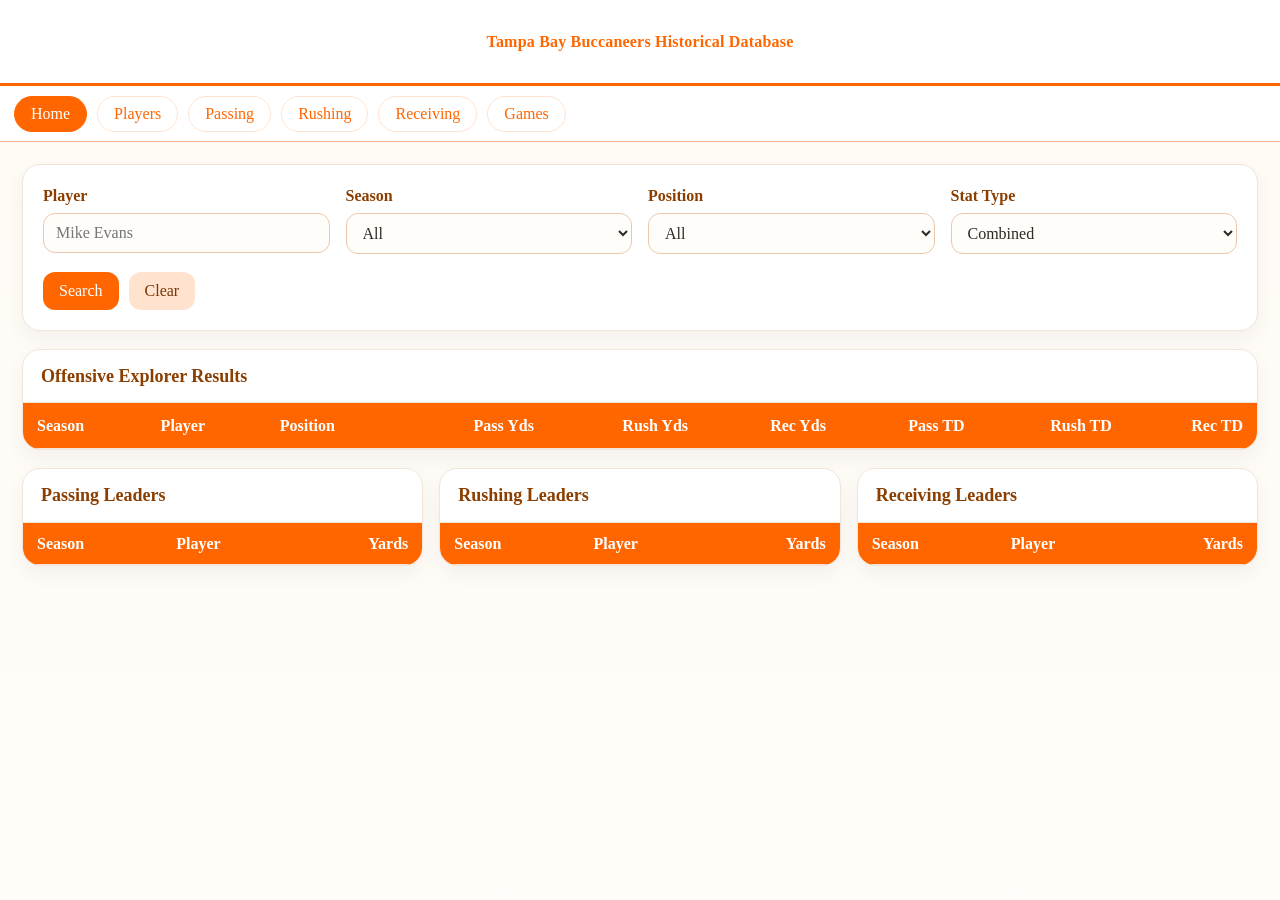
<file: index.html>
<!--
===============================================================
FILE: index.html
PROJECT: Buccaneers Historical Database UI

FILE STATUS
-----------
New foundational UI page

CREATED
-------
2026-03-14

ROWCOUNT
--------
187

PURPOSE
-------
Primary interface for exploring Tampa Bay Buccaneers
historical offensive statistics.

This page connects to:
styles.css
app.js

FUNCTIONAL SECTIONS
-------------------
1. Banner
2. Navigation
3. Search Panel
4. Results Grid
5. Passing Leaders
6. Rushing Leaders
7. Receiving Leaders

===============================================================
-->

<!DOCTYPE html>
<html lang="en">
<head>
  <meta charset="UTF-8">
  <meta name="viewport" content="width=device-width, initial-scale=1.0">
  <title>Tampa Bay Buccaneers Historical Database</title>
  <link rel="stylesheet" href="styles.css">
</head>
<body>

  <div class="app-shell">

    <header class="banner">
      <h1>Tampa Bay Buccaneers Historical Database</h1>
    </header>

    <nav class="nav">
      <button class="nav-btn active" data-page="home">Home</button>
      <button class="nav-btn" data-page="players">Players</button>
      <button class="nav-btn" data-page="passing">Passing</button>
      <button class="nav-btn" data-page="rushing">Rushing</button>
      <button class="nav-btn" data-page="receiving">Receiving</button>
      <button class="nav-btn" data-page="games">Games</button>
    </nav>

    <main class="workspace">

      <section id="home" class="page active">

        <div class="card search-card">
          <div class="search-grid">

            <div class="field">
              <label for="playerSearch">Player</label>
              <input id="playerSearch" type="text" placeholder="Mike Evans">
            </div>

            <div class="field">
              <label for="seasonFilter">Season</label>
              <select id="seasonFilter">
                <option value="All">All</option>
              </select>
            </div>

            <div class="field">
              <label for="positionFilter">Position</label>
              <select id="positionFilter">
                <option value="All">All</option>
                <option value="QB">QB</option>
                <option value="RB">RB</option>
                <option value="FB">FB</option>
                <option value="WR">WR</option>
                <option value="TE">TE</option>
              </select>
            </div>

            <div class="field">
              <label for="statTypeFilter">Stat Type</label>
              <select id="statTypeFilter">
                <option value="Combined">Combined</option>
                <option value="Passing">Passing</option>
                <option value="Rushing">Rushing</option>
                <option value="Receiving">Receiving</option>
              </select>
            </div>

          </div>

          <div class="actions">
            <button id="searchBtn" class="btn btn-primary">Search</button>
            <button id="clearBtn" class="btn btn-secondary">Clear</button>
          </div>
        </div>

        <div class="card">
          <h2 class="section-title">Offensive Explorer Results</h2>

          <div class="table-wrap">
            <table>
              <thead>
                <tr>
                  <th>Season</th>
                  <th>Player</th>
                  <th>Position</th>
                  <th class="num">Pass Yds</th>
                  <th class="num">Rush Yds</th>
                  <th class="num">Rec Yds</th>
                  <th class="num">Pass TD</th>
                  <th class="num">Rush TD</th>
                  <th class="num">Rec TD</th>
                </tr>
              </thead>
              <tbody id="resultsBody"></tbody>
            </table>
          </div>
        </div>

        <div class="leaders-grid">

          <div class="card">
            <h2 class="section-title">Passing Leaders</h2>
            <div class="table-wrap small-table">
              <table>
                <thead>
                  <tr>
                    <th>Season</th>
                    <th>Player</th>
                    <th class="num">Yards</th>
                  </tr>
                </thead>
                <tbody id="passingLeadersBody"></tbody>
              </table>
            </div>
          </div>

          <div class="card">
            <h2 class="section-title">Rushing Leaders</h2>
            <div class="table-wrap small-table">
              <table>
                <thead>
                  <tr>
                    <th>Season</th>
                    <th>Player</th>
                    <th class="num">Yards</th>
                  </tr>
                </thead>
                <tbody id="rushingLeadersBody"></tbody>
              </table>
            </div>
          </div>

          <div class="card">
            <h2 class="section-title">Receiving Leaders</h2>
            <div class="table-wrap small-table">
              <table>
                <thead>
                  <tr>
                    <th>Season</th>
                    <th>Player</th>
                    <th class="num">Yards</th>
                  </tr>
                </thead>
                <tbody id="receivingLeadersBody"></tbody>
              </table>
            </div>
          </div>

        </div>
      </section>

      <section id="players" class="page">
        <div class="card placeholder-card">
          <h2 class="section-title">Players</h2>
          <p>Player search screen comes next.</p>
        </div>
      </section>

      <section id="passing" class="page">
        <div class="card placeholder-card">
          <h2 class="section-title">Passing</h2>
          <p>Passing leaderboards and player drilldown come next.</p>
        </div>
      </section>

      <section id="rushing" class="page">
        <div class="card placeholder-card">
          <h2 class="section-title">Rushing</h2>
          <p>Rushing leaderboards and player drilldown come next.</p>
        </div>
      </section>

      <section id="receiving" class="page">
        <div class="card placeholder-card">
          <h2 class="section-title">Receiving</h2>
          <p>Receiving leaderboards and player drilldown come next.</p>
        </div>
      </section>

      <section id="games" class="page">
        <div class="card placeholder-card">
          <h2 class="section-title">Games</h2>
          <p>Game search and opponent filters come next.</p>
        </div>
      </section>

    </main>
  </div>

  <script src="app.js"></script>
</body>
</html>
</file>
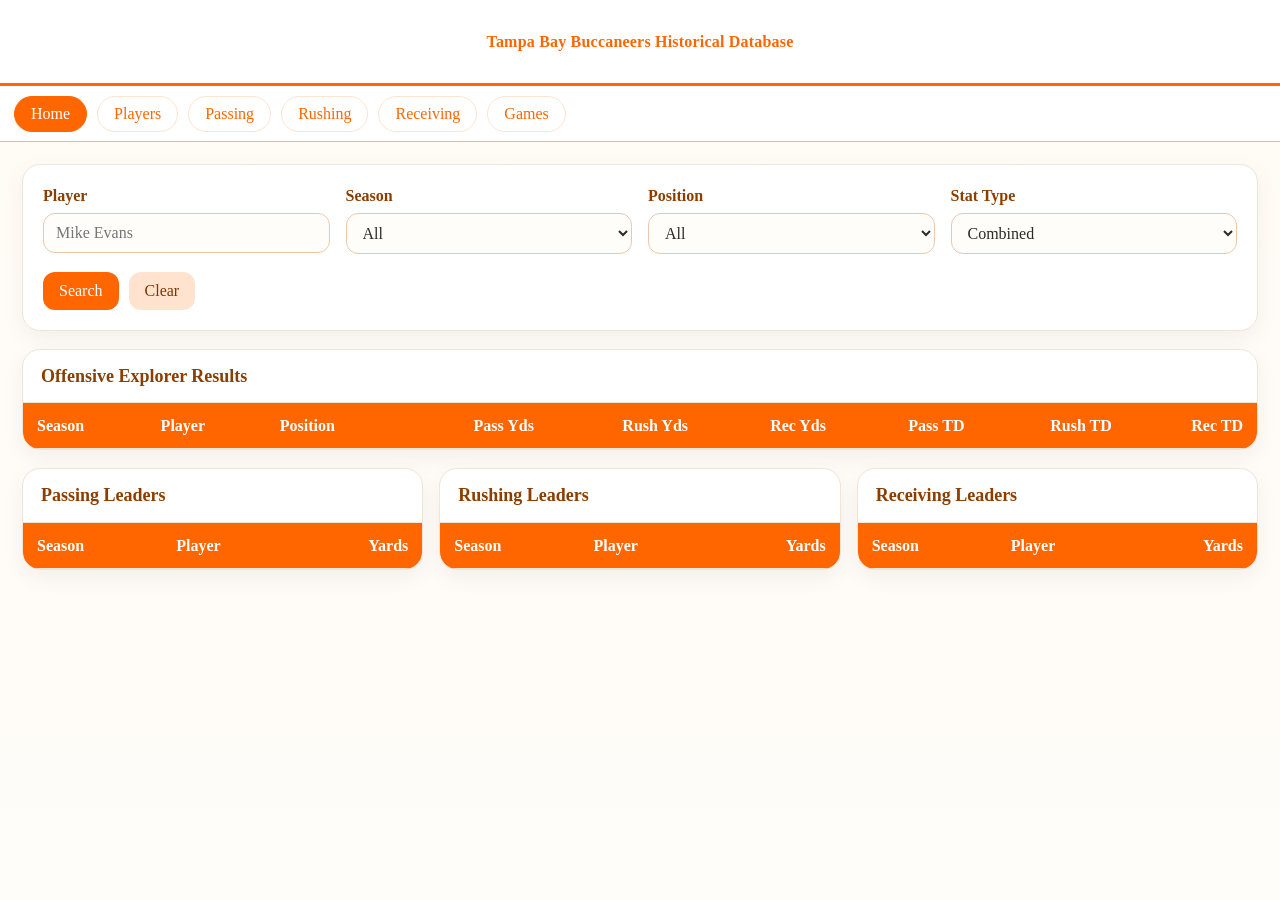
<file: site/index.html>
<!--
===============================================================
FILE: index.html
PROJECT: Buccaneers Historical Database UI

FILE STATUS
-----------
New foundational UI page

CREATED
-------
2026-03-14

ROWCOUNT
--------
191

PURPOSE
-------
Primary interface for exploring Tampa Bay Buccaneers
historical offensive statistics.

This page connects to:

styles.css  → visual layout
app.js      → UI behavior and data rendering

FUNCTIONAL SECTIONS
-------------------
1. Banner
2. Navigation Tabs
3. Offensive Explorer Search Panel
4. Offensive Results Grid
5. Passing Leaders
6. Rushing Leaders
7. Receiving Leaders

NOTES
-----
IDs in this page are required by app.js.

Future pages will include:
• Defensive Explorer
• Game Explorer
• Player Detail Pages
===============================================================
-->

<!DOCTYPE html>
<html lang="en">

<head>

<meta charset="UTF-8">
<meta name="viewport" content="width=device-width, initial-scale=1.0">

<title>Tampa Bay Buccaneers Historical Database</title>

<link rel="stylesheet" href="styles.css">

</head>

<body>

<div class="app-shell">

<header class="banner">
<h1>Tampa Bay Buccaneers Historical Database</h1>
</header>

<nav class="nav">

<button class="nav-btn active" data-page="home">Home</button>
<button class="nav-btn" data-page="players">Players</button>
<button class="nav-btn" data-page="passing">Passing</button>
<button class="nav-btn" data-page="rushing">Rushing</button>
<button class="nav-btn" data-page="receiving">Receiving</button>
<button class="nav-btn" data-page="games">Games</button>

</nav>

<main class="workspace">

<section id="home" class="page active">

<div class="card search-card">

<div class="search-grid">

<div class="field">
<label>Player</label>
<input id="playerSearch" type="text" placeholder="Mike Evans">
</div>

<div class="field">
<label>Season</label>
<select id="seasonFilter">
<option value="All">All</option>
</select>
</div>

<div class="field">
<label>Position</label>
<select id="positionFilter">
<option value="All">All</option>
<option value="QB">QB</option>
<option value="RB">RB</option>
<option value="WR">WR</option>
<option value="TE">TE</option>
</select>
</div>

<div class="field">
<label>Stat Type</label>
<select id="statTypeFilter">
<option value="Combined">Combined</option>
<option value="Passing">Passing</option>
<option value="Rushing">Rushing</option>
<option value="Receiving">Receiving</option>
</select>
</div>

</div>

<div class="actions">

<button id="searchBtn" class="btn btn-primary">Search</button>
<button id="clearBtn" class="btn btn-secondary">Clear</button>

</div>

</div>

<div class="card">

<h2 class="section-title">Offensive Explorer Results</h2>

<div class="table-wrap">

<table>

<thead>

<tr>

<th>Season</th>
<th>Player</th>
<th>Position</th>

<th class="num">Pass Yds</th>
<th class="num">Rush Yds</th>
<th class="num">Rec Yds</th>

<th class="num">Pass TD</th>
<th class="num">Rush TD</th>
<th class="num">Rec TD</th>

</tr>

</thead>

<tbody id="resultsBody">
</tbody>

</table>

</div>

</div>

<div class="leaders-grid">

<div class="card">

<h2 class="section-title">Passing Leaders</h2>

<table>

<thead>
<tr>
<th>Season</th>
<th>Player</th>
<th class="num">Yards</th>
</tr>
</thead>

<tbody id="passingLeadersBody"></tbody>

</table>

</div>

<div class="card">

<h2 class="section-title">Rushing Leaders</h2>

<table>

<thead>
<tr>
<th>Season</th>
<th>Player</th>
<th class="num">Yards</th>
</tr>
</thead>

<tbody id="rushingLeadersBody"></tbody>

</table>

</div>

<div class="card">

<h2 class="section-title">Receiving Leaders</h2>

<table>

<thead>
<tr>
<th>Season</th>
<th>Player</th>
<th class="num">Yards</th>
</tr>
</thead>

<tbody id="receivingLeadersBody"></tbody>

</table>

</div>

</div>

</section>

</main>

</div>

<script src="app.js"></script>

</body>
</html>
</file>
<file: styles.css>
/*
===============================================================
FILE: styles.css
PROJECT: Buccaneers Historical Database UI

FILE STATUS
-----------
New file – no previous version exists

CREATED
-------
2026-03-13

CURRENT ROWCOUNT
----------------
224

PURPOSE
-------
Primary stylesheet for the Buccaneers Historical Database web UI.

Design goals:
• Clean layout
• Times New Roman throughout
• Font size baseline 16px
• Centered banner on every page
• Creamsicle orange accents
• No dark backgrounds
• Strong table readability for historian/stat views

FUNCTIONAL SECTIONS
-------------------
1. Root Theme Variables
2. Global Resets / Base Page Styling
3. Application Shell
4. Banner
5. Navigation
6. Workspace / Cards
7. Search Panel
8. Buttons
9. Tables / Grid Styling
10. Placeholder Sections
11. Responsive Rules

FUTURE DEVELOPMENT
------------------
• Add active tab state based on route/page state
• Add loading spinner styling
• Add modal / detail panel styling
• Add sortable grid header styles
• Add print-friendly report styling

NOTES
-----
This file assumes index.html already contains:
• a banner section
• a nav section
• page sections
• a results table with tbody id="resultsBody"

===============================================================
*/

:root {
  --cream-bg: #fffaf4;
  --page-bg: #fffdf9;
  --white: #ffffff;

  --cream-orange: #ff6600;
  --cream-orange-soft: #ffe3cf;
  --cream-orange-light: #fff1e6;
  --cream-orange-line: #f2b58d;

  --text-main: #2d2a26;
  --text-soft: #6f6256;
  --text-accent: #8a3e00;

  --border-light: #f1e4d8;
  --row-line: #f5e9de;

  --shadow-soft: 0 8px 22px rgba(0, 0, 0, 0.05);

  --radius-lg: 18px;
  --radius-md: 12px;
  --radius-pill: 999px;
}

/*===============================================================
  1. GLOBAL RESET / BASE
===============================================================*/

*,
*::before,
*::after {
  box-sizing: border-box;
}

html,
body {
  margin: 0;
  padding: 0;
}

body {
  background: linear-gradient(180deg, var(--cream-bg) 0%, var(--page-bg) 100%);
  color: var(--text-main);
  font-family: "Times New Roman", Times, serif;
  font-size: 16px;
  line-height: 1.35;
}

/*===============================================================
  2. APP SHELL
===============================================================*/

.app-shell {
  min-height: 100vh;
  display: grid;
  grid-template-rows: 86px 56px 1fr;
}

/*===============================================================
  3. BANNER
===============================================================*/

.banner {
  display: flex;
  align-items: center;
  justify-content: center;
  background: var(--white);
  border-bottom: 3px solid var(--cream-orange);
  text-align: center;
  padding: 0 24px;
}

.banner h1 {
  margin: 0;
  color: var(--cream-orange);
  font-family: "Times New Roman", Times, serif;
  font-size: 16px;
  font-weight: 700;
  letter-spacing: 0.2px;
}

/*===============================================================
  4. NAVIGATION
===============================================================*/

.nav {
  display: flex;
  align-items: center;
  gap: 10px;
  padding: 8px 14px;
  background: var(--white);
  border-bottom: 1px solid var(--cream-orange-line);
  overflow-x: auto;
}

.nav button,
.nav-btn {
  appearance: none;
  border: 1px solid var(--cream-orange-soft);
  border-radius: var(--radius-pill);
  background: var(--white);
  color: var(--cream-orange);
  padding: 8px 16px;
  font-family: "Times New Roman", Times, serif;
  font-size: 16px;
  cursor: pointer;
  white-space: nowrap;
  transition: background-color 0.18s ease, color 0.18s ease, border-color 0.18s ease;
}

.nav button:hover,
.nav-btn:hover,
.nav button.active,
.nav-btn.active {
  background: var(--cream-orange);
  color: var(--white);
  border-color: var(--cream-orange);
}

/*===============================================================
  5. WORKSPACE / PAGE STRUCTURE
===============================================================*/

.workspace {
  width: 100%;
  max-width: 1450px;
  margin: 0 auto;
  padding: 22px;
}

.page {
  display: none;
}

.page.active {
  display: block;
}

/*===============================================================
  6. CARD SHELL
===============================================================*/

.card {
  background: var(--white);
  border: 1px solid var(--border-light);
  border-radius: var(--radius-lg);
  box-shadow: var(--shadow-soft);
  overflow: hidden;
}

.section-title {
  margin: 0;
  padding: 14px 18px;
  font-size: 18px;
  font-weight: 700;
  color: var(--text-accent);
  border-bottom: 1px solid var(--border-light);
}

/*===============================================================
  7. SEARCH PANEL
===============================================================*/

.search-card {
  padding: 20px;
  margin-bottom: 18px;
}

.search-grid {
  display: grid;
  grid-template-columns: repeat(4, minmax(180px, 1fr));
  gap: 16px;
}

.field {
  display: flex;
  flex-direction: column;
  gap: 6px;
}

.field label {
  color: var(--text-accent);
  font-weight: 700;
}

.field input,
.field select {
  width: 100%;
  border: 1px solid #ebc7ab;
  border-radius: var(--radius-md);
  padding: 10px 12px;
  background: #fffdfa;
  color: var(--text-main);
  font-family: "Times New Roman", Times, serif;
  font-size: 16px;
  outline: none;
}

.field input:focus,
.field select:focus {
  border-color: var(--cream-orange);
  box-shadow: 0 0 0 3px rgba(255, 102, 0, 0.12);
}

/*===============================================================
  8. BUTTONS
===============================================================*/

.actions {
  display: flex;
  gap: 10px;
  margin-top: 18px;
}

.btn,
button.btn {
  border: none;
  border-radius: var(--radius-md);
  padding: 10px 16px;
  font-family: "Times New Roman", Times, serif;
  font-size: 16px;
  cursor: pointer;
}

.btn-primary {
  background: var(--cream-orange);
  color: var(--white);
}

.btn-primary:hover {
  filter: brightness(0.95);
}

.btn-secondary {
  background: var(--cream-orange-soft);
  color: #7b3600;
}

.btn-secondary:hover {
  background: #ffd5b8;
}

/*===============================================================
  9. TABLES / RESULT GRIDS
===============================================================*/

.table-wrap {
  overflow: auto;
}

table {
  width: 100%;
  border-collapse: collapse;
  background: var(--white);
}

th,
td {
  padding: 12px 14px;
  border-bottom: 1px solid var(--row-line);
  text-align: left;
  vertical-align: middle;
}

th {
  background: var(--cream-orange);
  color: var(--white);
  font-weight: 700;
}

td.num,
th.num {
  text-align: right;
  font-variant-numeric: tabular-nums;
}

tbody tr:hover {
  background: var(--cream-orange-light);
}

/*===============================================================
  10. LEADERS PANELS
===============================================================*/

.leaders-grid {
  margin-top: 18px;
  display: grid;
  grid-template-columns: repeat(3, 1fr);
  gap: 16px;
}

.small-table th,
.small-table td {
  padding-top: 10px;
  padding-bottom: 10px;
}

/*===============================================================
  11. PLACEHOLDER CONTENT
===============================================================*/

.placeholder-card {
  padding-bottom: 20px;
}

.placeholder-card p {
  margin: 16px 18px 0;
  color: var(--text-soft);
}

/*===============================================================
  12. UTILITY CLASSES
===============================================================*/

.num {
  text-align: right;
  font-variant-numeric: tabular-nums;
}

.center {
  text-align: center;
}

.muted {
  color: var(--text-soft);
}

/*===============================================================
  13. RESPONSIVE RULES
===============================================================*/

@media (max-width: 1050px) {
  .search-grid {
    grid-template-columns: repeat(2, minmax(180px, 1fr));
  }

  .leaders-grid {
    grid-template-columns: 1fr;
  }
}

@media (max-width: 640px) {
  .workspace {
    padding: 14px;
  }

  .search-grid {
    grid-template-columns: 1fr;
  }

  .nav {
    gap: 8px;
    padding-left: 10px;
    padding-right: 10px;
  }

  .nav button,
  .nav-btn {
    padding: 8px 12px;
  }
}
</file>
<file: site/styles.css>
/*
===============================================================
FILE: styles.css
PROJECT: Buccaneers Historical Database UI

FILE STATUS
-----------
New file – no previous version exists

CREATED
-------
2026-03-13

CURRENT ROWCOUNT
----------------
224

PURPOSE
-------
Primary stylesheet for the Buccaneers Historical Database web UI.

Design goals:
• Clean layout
• Times New Roman throughout
• Font size baseline 16px
• Centered banner on every page
• Creamsicle orange accents
• No dark backgrounds
• Strong table readability for historian/stat views

FUNCTIONAL SECTIONS
-------------------
1. Root Theme Variables
2. Global Resets / Base Page Styling
3. Application Shell
4. Banner
5. Navigation
6. Workspace / Cards
7. Search Panel
8. Buttons
9. Tables / Grid Styling
10. Placeholder Sections
11. Responsive Rules

FUTURE DEVELOPMENT
------------------
• Add active tab state based on route/page state
• Add loading spinner styling
• Add modal / detail panel styling
• Add sortable grid header styles
• Add print-friendly report styling

NOTES
-----
This file assumes index.html already contains:
• a banner section
• a nav section
• page sections
• a results table with tbody id="resultsBody"

===============================================================
*/

:root {
  --cream-bg: #fffaf4;
  --page-bg: #fffdf9;
  --white: #ffffff;

  --cream-orange: #ff6600;
  --cream-orange-soft: #ffe3cf;
  --cream-orange-light: #fff1e6;
  --cream-orange-line: #f2b58d;

  --text-main: #2d2a26;
  --text-soft: #6f6256;
  --text-accent: #8a3e00;

  --border-light: #f1e4d8;
  --row-line: #f5e9de;

  --shadow-soft: 0 8px 22px rgba(0, 0, 0, 0.05);

  --radius-lg: 18px;
  --radius-md: 12px;
  --radius-pill: 999px;
}

/*===============================================================
  1. GLOBAL RESET / BASE
===============================================================*/

*,
*::before,
*::after {
  box-sizing: border-box;
}

html,
body {
  margin: 0;
  padding: 0;
}

body {
  background: linear-gradient(180deg, var(--cream-bg) 0%, var(--page-bg) 100%);
  color: var(--text-main);
  font-family: "Times New Roman", Times, serif;
  font-size: 16px;
  line-height: 1.35;
}

/*===============================================================
  2. APP SHELL
===============================================================*/

.app-shell {
  min-height: 100vh;
  display: grid;
  grid-template-rows: 86px 56px 1fr;
}

/*===============================================================
  3. BANNER
===============================================================*/

.banner {
  display: flex;
  align-items: center;
  justify-content: center;
  background: var(--white);
  border-bottom: 3px solid var(--cream-orange);
  text-align: center;
  padding: 0 24px;
}

.banner h1 {
  margin: 0;
  color: var(--cream-orange);
  font-family: "Times New Roman", Times, serif;
  font-size: 16px;
  font-weight: 700;
  letter-spacing: 0.2px;
}

/*===============================================================
  4. NAVIGATION
===============================================================*/

.nav {
  display: flex;
  align-items: center;
  gap: 10px;
  padding: 8px 14px;
  background: var(--white);
  border-bottom: 1px solid var(--cream-orange-line);
  overflow-x: auto;
}

.nav button,
.nav-btn {
  appearance: none;
  border: 1px solid var(--cream-orange-soft);
  border-radius: var(--radius-pill);
  background: var(--white);
  color: var(--cream-orange);
  padding: 8px 16px;
  font-family: "Times New Roman", Times, serif;
  font-size: 16px;
  cursor: pointer;
  white-space: nowrap;
  transition: background-color 0.18s ease, color 0.18s ease, border-color 0.18s ease;
}

.nav button:hover,
.nav-btn:hover,
.nav button.active,
.nav-btn.active {
  background: var(--cream-orange);
  color: var(--white);
  border-color: var(--cream-orange);
}

/*===============================================================
  5. WORKSPACE / PAGE STRUCTURE
===============================================================*/

.workspace {
  width: 100%;
  max-width: 1450px;
  margin: 0 auto;
  padding: 22px;
}

.page {
  display: none;
}

.page.active {
  display: block;
}

/*===============================================================
  6. CARD SHELL
===============================================================*/

.card {
  background: var(--white);
  border: 1px solid var(--border-light);
  border-radius: var(--radius-lg);
  box-shadow: var(--shadow-soft);
  overflow: hidden;
}

.section-title {
  margin: 0;
  padding: 14px 18px;
  font-size: 18px;
  font-weight: 700;
  color: var(--text-accent);
  border-bottom: 1px solid var(--border-light);
}

/*===============================================================
  7. SEARCH PANEL
===============================================================*/

.search-card {
  padding: 20px;
  margin-bottom: 18px;
}

.search-grid {
  display: grid;
  grid-template-columns: repeat(4, minmax(180px, 1fr));
  gap: 16px;
}

.field {
  display: flex;
  flex-direction: column;
  gap: 6px;
}

.field label {
  color: var(--text-accent);
  font-weight: 700;
}

.field input,
.field select {
  width: 100%;
  border: 1px solid #ebc7ab;
  border-radius: var(--radius-md);
  padding: 10px 12px;
  background: #fffdfa;
  color: var(--text-main);
  font-family: "Times New Roman", Times, serif;
  font-size: 16px;
  outline: none;
}

.field input:focus,
.field select:focus {
  border-color: var(--cream-orange);
  box-shadow: 0 0 0 3px rgba(255, 102, 0, 0.12);
}

/*===============================================================
  8. BUTTONS
===============================================================*/

.actions {
  display: flex;
  gap: 10px;
  margin-top: 18px;
}

.btn,
button.btn {
  border: none;
  border-radius: var(--radius-md);
  padding: 10px 16px;
  font-family: "Times New Roman", Times, serif;
  font-size: 16px;
  cursor: pointer;
}

.btn-primary {
  background: var(--cream-orange);
  color: var(--white);
}

.btn-primary:hover {
  filter: brightness(0.95);
}

.btn-secondary {
  background: var(--cream-orange-soft);
  color: #7b3600;
}

.btn-secondary:hover {
  background: #ffd5b8;
}

/*===============================================================
  9. TABLES / RESULT GRIDS
===============================================================*/

.table-wrap {
  overflow: auto;
}

table {
  width: 100%;
  border-collapse: collapse;
  background: var(--white);
}

th,
td {
  padding: 12px 14px;
  border-bottom: 1px solid var(--row-line);
  text-align: left;
  vertical-align: middle;
}

th {
  background: var(--cream-orange);
  color: var(--white);
  font-weight: 700;
}

td.num,
th.num {
  text-align: right;
  font-variant-numeric: tabular-nums;
}

tbody tr:hover {
  background: var(--cream-orange-light);
}

/*===============================================================
  10. LEADERS PANELS
===============================================================*/

.leaders-grid {
  margin-top: 18px;
  display: grid;
  grid-template-columns: repeat(3, 1fr);
  gap: 16px;
}

.small-table th,
.small-table td {
  padding-top: 10px;
  padding-bottom: 10px;
}

/*===============================================================
  11. PLACEHOLDER CONTENT
===============================================================*/

.placeholder-card {
  padding-bottom: 20px;
}

.placeholder-card p {
  margin: 16px 18px 0;
  color: var(--text-soft);
}

/*===============================================================
  12. UTILITY CLASSES
===============================================================*/

.num {
  text-align: right;
  font-variant-numeric: tabular-nums;
}

.center {
  text-align: center;
}

.muted {
  color: var(--text-soft);
}

/*===============================================================
  13. RESPONSIVE RULES
===============================================================*/

@media (max-width: 1050px) {
  .search-grid {
    grid-template-columns: repeat(2, minmax(180px, 1fr));
  }

  .leaders-grid {
    grid-template-columns: 1fr;
  }
}

@media (max-width: 640px) {
  .workspace {
    padding: 14px;
  }

  .search-grid {
    grid-template-columns: 1fr;
  }

  .nav {
    gap: 8px;
    padding-left: 10px;
    padding-right: 10px;
  }

  .nav button,
  .nav-btn {
    padding: 8px 12px;
  }
}
</file>
